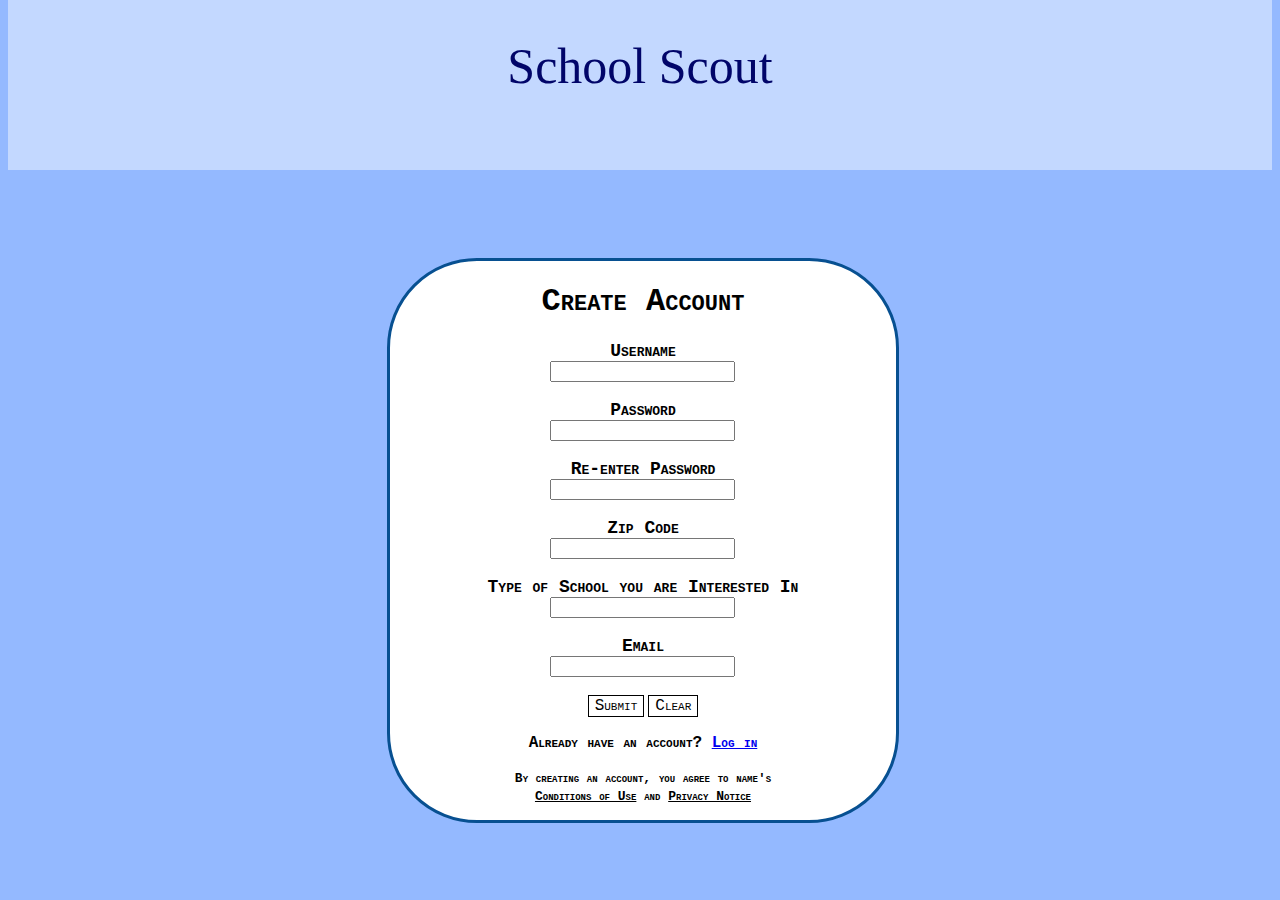
<file: HTML/index.html>
<!DOCTYPE html>
<html lang="en">

<head>
    <meta charset="UTF-8">
    <meta name="viewport" content="width=device-width, initial-scale=1.0">
    <title>Create Account</title>
    </script>
    <link rel="stylesheet" href="../CSS/Sign-in.css">
    <script src="../JavaScript/common.js" defer></script>
    <script src="../JavaScript/Sign-in.js" defer></script>
    
</head>

<body>
    <div id="name">
        <p>
          School Scout
        </p>
      </div>
    <div class="sign-in">
        <h1>Create Account</h1>
        <!-- <form action="https://script.google.com/macros/s/AKfycbw4Nn0G9COu37MQeVMDt2hynl2rU9GH_yzxLCikpz2UbBuFonO5tbJd-EM3FPH9TSqP/exec" method="post"> -->
            <form>
            <label class="input"><b>Username</b></label><br>
            <input name="username" id="username"><br>
            <br>
            <label class="input"><b>Password</b></label><br>
            <input name="password" id="password"><br>
            <br>
            <label class="input"><b>Re-enter Password</b></label><br>
            <input name="Re-enter Password" id="repass"><br>
            <br>
            <label class="input"><b>Zip Code</b></label><br>
            <input name="zip" id="zip"><br>
            <br>
            <label class="input"><b>Type of School you are Interested In</b></label><br>
            <input name="type" id="type"><br>
            <br>
            <label class="input"><b>Email</b></label><br>
            <input name="email" id="email">
            <br>
            <br>
           
           
        </form>
        <a>
            <button class="button" type="submit" onclick="submit()">Submit</button>
        </a>

        <button class="button">Clear</button>
        <p>
            <b class="signin">Already have an account? <a href="../HTML/login.html">Log in</a></b>
        </p>
        <p>
            <b class="policy">By creating an account, you agree to name's <br><u>Conditions of Use</u> and <u>Privacy
                    Notice</u></b>
        </P>
    </div>

    
</body>

</html
</file>
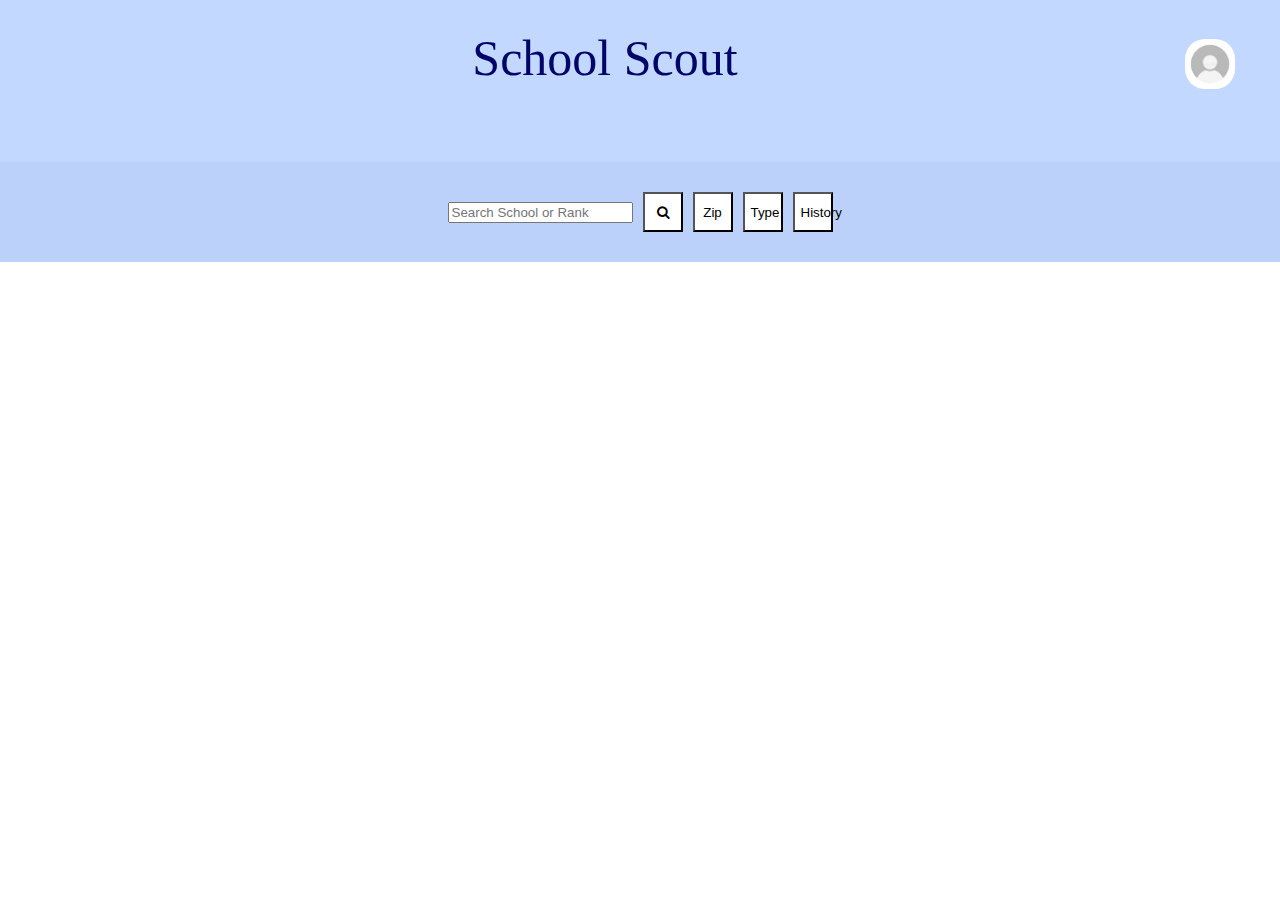
<file: HTML/Home.html>
<!DOCTYPE html>
<html>

<head>
  <title>School Scout</title>
  <link rel="stylesheet" href="https://cdnjs.cloudflare.com/ajax/libs/font-awesome/4.7.0/css/font-awesome.min.css">
  <link rel="stylesheet" href="../CSS/Home.css">
  <script src="../JavaScript/common.js" defer></script>
  <script src="../JavaScript/Home.js" defer></script>


</head>

<body>


  <div id="name">

    <img onclick="ProfileClick()" class="LOGOIMG"
      src="[data-uri]"
      width="50" height="50">

    <p>
      School Scout
    </p>

  </div>

  <div class="search-container">
    <input type="search" id="search" placeholder="Search School or Rank" data-search>
    <button type="submit"><i class="fa fa-search"></i></button>
    <br>
    <button class="id" onclick="Zipclicked()">Zip</button>
    <br>
    <button class="type" onclick="Typeclicked()">Type</button>
    <br>
    <button class="type" onclick="Historyclicked()">History</button>
    <!--Test-->
  </div>



  <div class="user-cards" data-user-cards-container></div>

  <template data-user-template>
    <!-- <a href=""> -->
    <a>
      <button class="schoolBTN" id="" onclick="schoolNameClicked({id})" data-btn>
        <div class="skill">
          <img class="IMG" id="" src="" alt="" data-img>
          <h2 class="header" data-header></h2>
          <p class="body" id="" data-body></p>
        </div>
      </button>
    </a>
  </template>

  <style>
    @media screen and (max-width: 600px) {
      .topnav .search-container {
        float: none;
      }

      .topnav a,
      .topnav input[type=text],
      .topnav .search-container button {
        float: none;
        display: block;
        text-align: left;
        width: 100%;
        margin: 0;
        padding: 14px;
        color: rgb(13, 255, 0);
      }

      .topnav input[type=text] {
        border: 1px solid #ccc;
      }
    }
  </style>

</body>

</html>
</file>
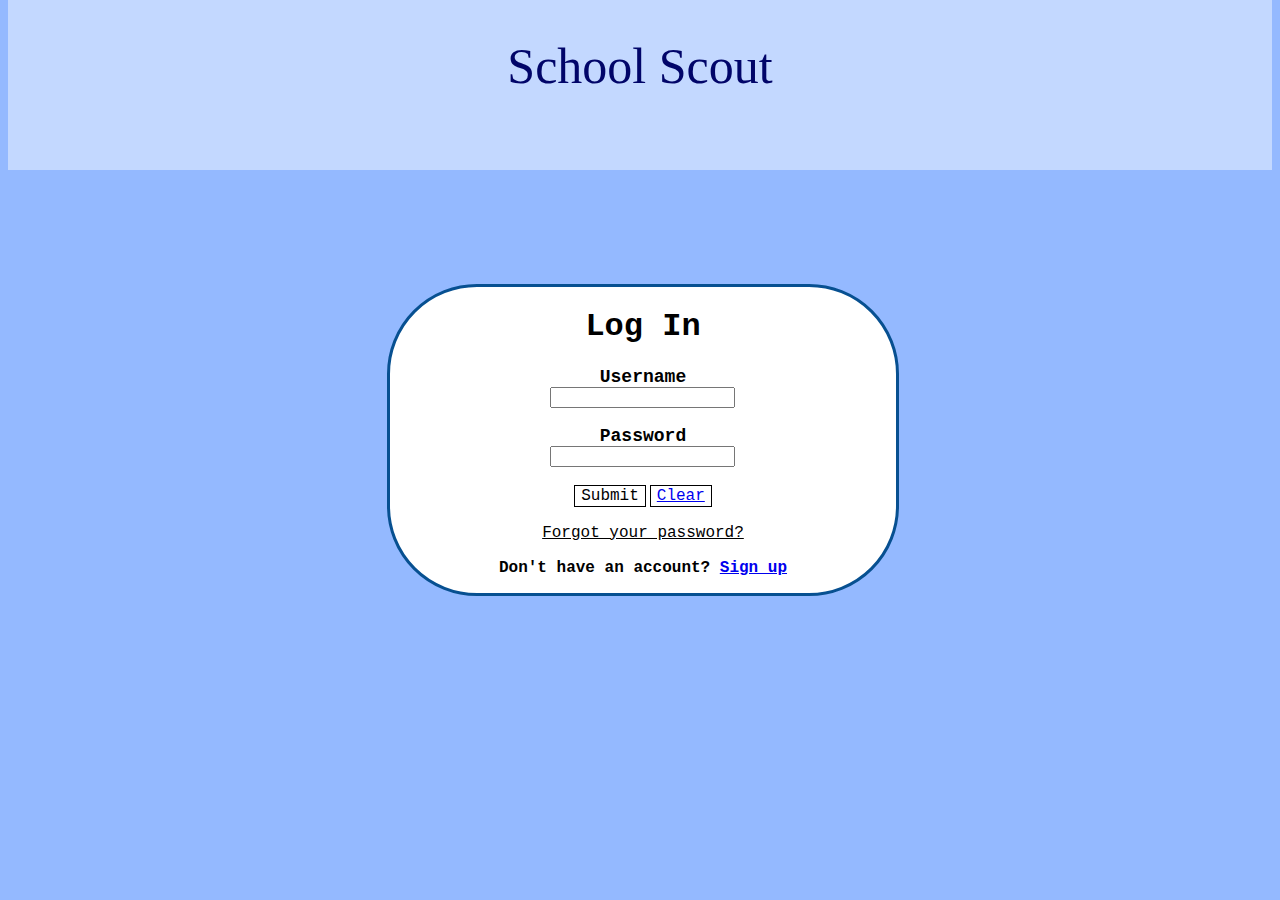
<file: HTML/login.html>
<!DOCTYPE html>
<html lang="en">

<head>
    <meta charset="UTF-8">
    <meta name="viewport" content="width=device-width, initial-scale=1.0">
    <title>Log In</title>
    <link rel="stylesheet" href="../CSS/login.css">
    <script src="../JavaScript/common.js" defer></script>
    <script src="../JavaScript/login.js" defer></script>
   
</head>

<body>
    <div id="name">
        <p>
            School Scout
        </p>
    </div>
    <div id = "Info">
        <h1>Log In</h1>
        <label class="input"><b>Username</b></label><br>
        <input name="Username" id="username"><br>
        <br>
        <label class="input"><b>Password</b></label><br>
        <input name="Password" id="password"><br>
        <br>
        <a>
            <button id="Submit" class="button" onclick="submit()">Submit</button>
        </a>


        <button id="Clear" class="button"><a href="../HTML/login.html">Clear</a></button>

        <p>
            <u class="text">Forgot your password?</u>
        </P>
        <p>
            <b class="text">Don't have an account? <a href="../HTML/index.html">Sign up</a></b>
        </p>
    </div>
</body>

</html>
</file>
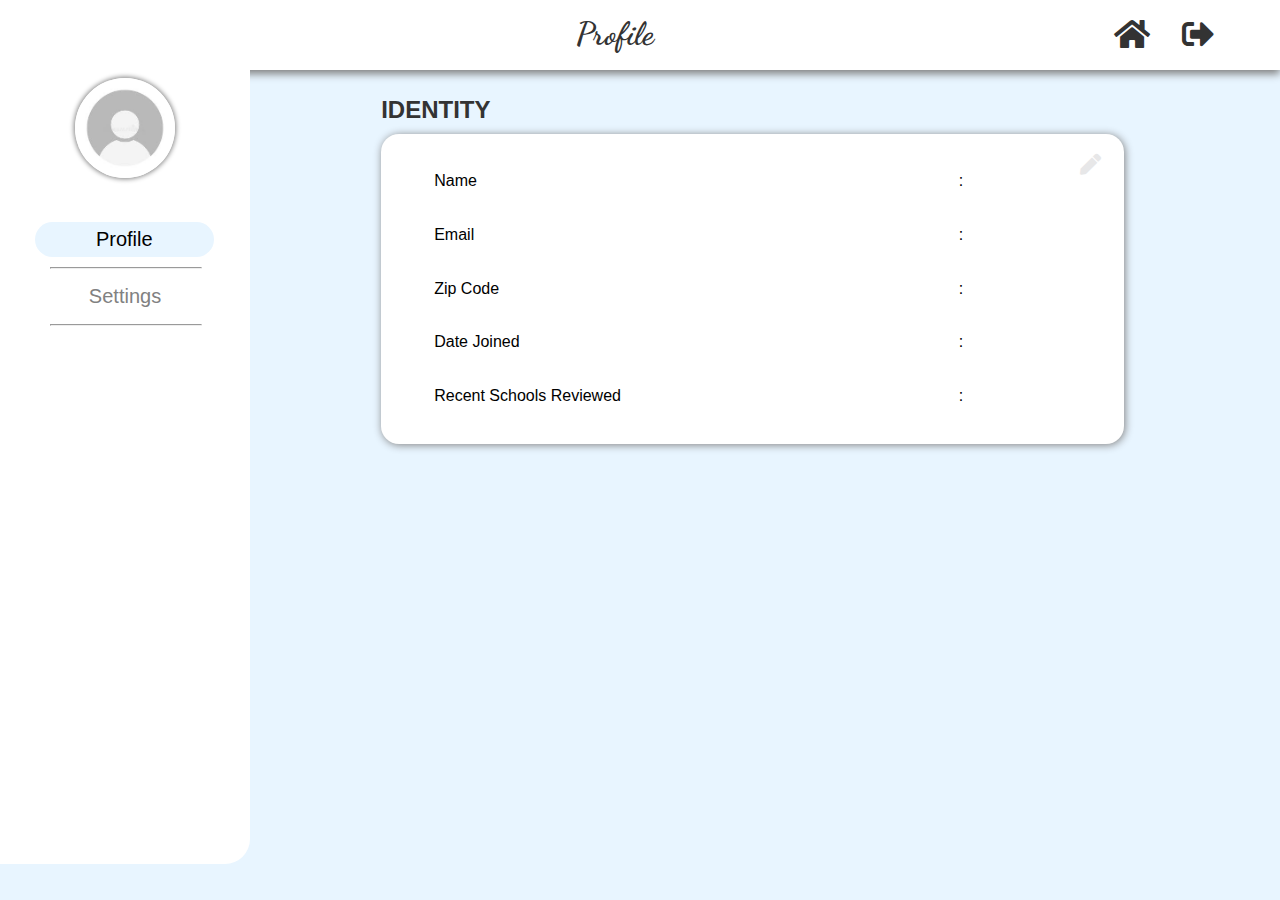
<file: HTML/Profile.html>
<!DOCTYPE html>
<html lang="en">
<head>
    <meta charset="UTF-8">
    <meta name="viewport" content="width=device-width, initial-scale=1.0">
    <title>Profile Page</title>

    <!-- Custom Css -->
    <link rel="stylesheet" href="../CSS/Profile.css">

    <!-- FontAwesome 5 -->
    <link rel="stylesheet" href="https://cdnjs.cloudflare.com/ajax/libs/font-awesome/5.12.1/css/all.min.css">
    <script src="../JavaScript/Profile.js"></script>
    <script src="../JavaScript/common.js"></script>
</head>
<body>
    <!-- Navbar top -->
    <div class="navbar-top">
        <div class="title">
            <h1>Profile</h1>
        </div>

        <!-- Navbar -->
        <ul>
            <li>
                <a href="../HTML/Home.html">
                    <i class="fa fa-home fa-2x"></i>
                </a>
            </li>
            <li>
                <a href="../HTML/login.html">
                    <i class="fa fa-sign-out-alt fa-2x"></i>
                </a>
            </li>
        </ul>
        <!-- End -->
    </div>
    <!-- End -->

    <!-- Sidenav -->
    <div class="sidenav">
        <div class="profile">
            <img src="[data-uri]" width="100" height="100">

            <div class="name">
                
            </div>
        </div>

        <div class="sidenav-url">
            <div class="url">
                <a href="#profile" class="active">Profile</a>
                <hr align="center">
            </div>
            <div class="url">
                <a href="#settings">Settings</a>
                <hr align="center">
            </div>
        </div>
    </div>
    <!-- End -->

    <!-- Main -->
    <div class="main">
        <h2>IDENTITY</h2>
        <div class="card">
            <div class="card-body">
                <i class="fa fa-pen fa-xs edit"></i>
                <table>
                    <tbody>
                        <tr>
                            <td>Name</td>
                            <td>:</td>
                            <td class="name1"></td>
                        </tr>
                        <tr>
                            <td>Email</td>
                            <td>:</td>
                            <td class="email"></td>
                        </tr>
                        <tr>
                            <td>Zip Code</td>
                            <td>:</td>
                            <td class="zip"></td>
                        </tr>
                        <tr>
                            <td>Date Joined</td>
                            <td>:</td>
                            <td class="date"></td>
                        </tr>
                    
                        <tr>
                            <td>Recent Schools Reviewed</td>
                            <td>:</td>
                            <td class="history"></td>
                        </tr>
                    </tbody>
                </table>
            </div>
        </div>

      
    </div>
    <!-- End -->
</body>
<style>/* Import Font Dancing Script */
   
    /* End */</style>
</html>
</file>
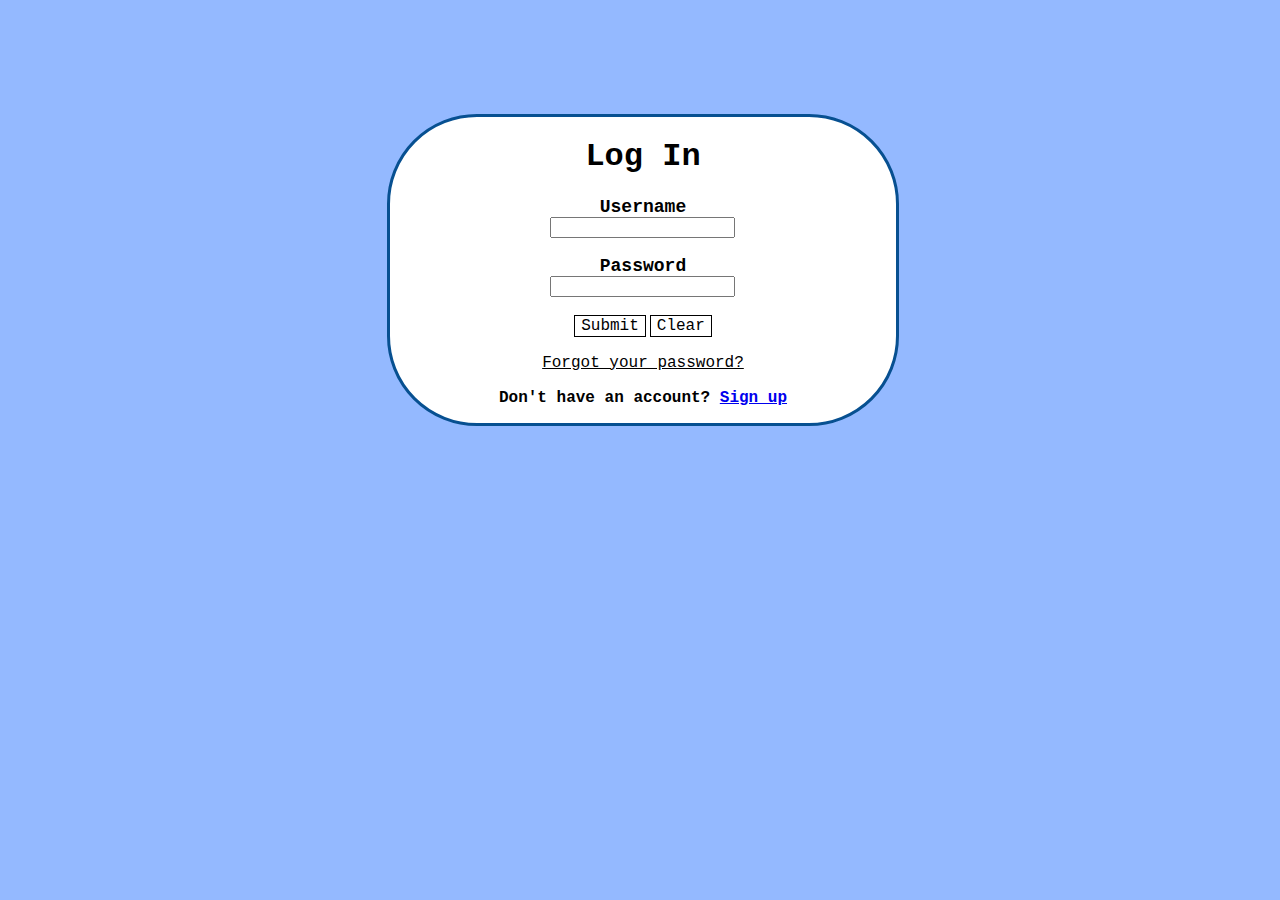
<file: signin/login.html>
<!DOCTYPE html>
<html lang="en">
<head>
    <meta charset="UTF-8">
    <meta name="viewport" content="width=device-width, initial-scale=1.0">
    <title>Log In</title>
    <script type="text/javascript" src="login.js">
    </script>
    <link rel="stylesheet" href="login.css">
</head>
<body>
    <div>
    <h1>Log In</h1>
    <form>
        <label class="input"><b>Username</b></label><br>
        <input name="Username"><br>
        <br>
        <label class="input"><b>Password</b></label><br>
        <input name="Password"><br>
        <br>
        <button id="Submit" class="button">Submit</button>
        <button class="button">Clear</button>
    </form>
    <p>
        <u class="text">Forgot your password?</u>
    </P>
    <p>
        <b class="text">Don't have an account? <a href="createaccount.html">Sign up</a></b>
    </p>
    </div>
</body>
</html>
</file>
<file: CSS/Sign-in.css>
.input {
    font-size: large;
    font-variant: small-caps;
    font-family: Courier
}
.sign-in {
    background-color: white;
    margin-top: 7%;
    margin-left: 30%;
    width: 40%;
    border-style: solid;
    border-width: medium;
    border-radius: 10cqb;
    border-color: rgb(7, 80, 145);
    text-align: center
}
body {
    background-color: rgb(148, 185, 255);
}
.button {
    border-style:solid;
    border-width: 1px;
    background-color: rgb(255, 255, 255);
    font-family: Courier;
    font-variant: small-caps;
    font-size: medium;
}
h1 {
    font-variant: small-caps;
    font-family: Courier;
    font-style:inherit;
}
.signin {
    font-variant: small-caps;
    font-family: Courier;
    font-style: inherit;
    font-size: medium;
}
.policy {
    font-variant: small-caps;
    font-family: Courier;
    font-style: inherit;
    font-size: small; 
}

#name {
    background-color: #c3d8ff;
    text-align: center;
    font-size: 50px;
    font-family: 'Lucida Sans', 'Lucida Sans Regular', 'Lucida Grande', 'Lucida Sans Unicode';
    color: rgb(1, 5, 105);
    border-bottom: black;
    margin-top: -46px;
    padding: 25px;
    
  }
</file>
<file: CSS/Home.css>
* {box-sizing: border-box;}

body {
  margin: 0;
  font-family: Arial, Helvetica, sans-serif;
}


#blank {
  color:#ffffff;
}

#name {
  background-color: #c3d8ff;
  text-align: center;
  font-size: 50px;
  font-family: 'Lucida Sans', 'Lucida Sans Regular', 'Lucida Grande', 'Lucida Sans Unicode';
  color: rgb(1, 5, 105);
  border-bottom: black;
  margin-top: -46px;
  padding: 25px;
  
}


.search-container {
  display: flex;
  overflow: hidden;
  background-color: #bbd1fa;
  justify-content: center;
  height: 100px;
  padding: 10px;
  align-items: center;
}

.search-container input[type=text] {
  height: 40px;
  font-size: 17px;
  padding: 6px;
  background-color: blue;
}

.search-container button{
  margin-left: 10px;
  height: 40px;
  width: 40px;
  background-color: #ffffff;
}

.search-container button:hover {
  background: #ffffff;
}





.skill {
  border: 2px solid rgb(118, 165, 254);
  height: 250px;
  width: 350px;
  margin: 40px;
  justify-content: center;
  align-items: center;
  padding-top: 20px;
  padding-left: 30px;
  padding-right:30px ;
  border-radius: 28px;
  background-color: rgb(255, 255, 255);
}

.header {
  text-align: center;
  font-size: 20px;
  color: rgb(1, 5, 105);
}

.body {
  text-align: center;
  font-size: 15px;
  color: rgb(1, 5, 105);
}

.skill img {
  width: 150px;
  height: 100px;
  margin: auto;
  display: block;
}

.schoolBTN {
  background-color: white;
  border: none;
  margin-left: 25px;
}

button :hover{
  cursor: pointer;
}

.hide {
  display: none;
}

.LOGOIMG{
  float:right;
  margin-right: 20px;
  margin-top: 60px;
  width: 50px;
  height: 50px;
  border-radius: 20px;

}
</file>
<file: CSS/login.css>
.input {
    font-size: large;
    font-variant:inherit;
    font-family: Courier
    }
#Info {
    background-color: white;
    margin-top: 9%;
    margin-left: 30%;
    width: 40%;
    border-style: solid;
    border-width: medium;
    border-radius: 10cqb;
    border-color: rgb(7, 80, 145);
    text-align: center
    }
body {
    background-color:rgb(148, 185, 255);
    }
.button {
    border-style:solid;
    border-width: 1px;
    background-color: rgb(255, 255, 255);
    font-family: Courier;
    font-variant: inherit;
    font-size: medium;
    }
h1 {
    font-variant: inherit;
    font-family: Courier;
    font-style:inherit;
    }
.text {
    font-variant: inherit;
    font-family: Courier;
    font-style: inherit;
    font-size: medium;
}

#name {
    background-color: #c3d8ff;
    text-align: center;
    font-size: 50px;
    font-family: 'Lucida Sans', 'Lucida Sans Regular', 'Lucida Grande', 'Lucida Sans Unicode';
    color: rgb(1, 5, 105);
    border-bottom: black;
    margin-top: -46px;
    padding: 25px;
    
  }
</file>
<file: CSS/Profile.css>
@import url(https://fonts.googleapis.com/css?family=Dancing+Script);
    
* {
    margin: 0;
}

body {
    background-color: #e8f5ff;
    font-family: Arial;
    overflow: hidden;
}

/* NavbarTop */
.navbar-top {
    background-color: #fff;
    color: #333;
    box-shadow: 0px 4px 8px 0px grey;
    height: 70px;
}

.title {
    font-family: 'Dancing Script', cursive;
    padding-top: 15px;
    position: absolute;
    left: 45%;
}

.navbar-top ul {
    float: right;
    list-style-type: none;
    margin: 0;
    overflow: hidden;
    padding: 18px 50px 0 40px;
}

.navbar-top ul li {
    float: left;
}

.navbar-top ul li a {
    color: #333;
    padding: 14px 16px;
    text-align: center;
    text-decoration: none;
}

.icon-count {
    background-color: #ff0000;
    color: #fff;
    float: right;
    font-size: 11px;
    left: -25px;
    padding: 2px;
    position: relative;
}

/* End */

/* Sidenav */
.sidenav {
    background-color: #fff;
    color: #333;
    border-bottom-right-radius: 25px;
    height: 86%;
    left: 0;
    overflow-x: hidden;
    padding-top: 20px;
    position: absolute;
    top: 70px;
    width: 250px;
}

.profile {
    margin-bottom: 20px;
    margin-top: -12px;
    text-align: center;
}

.profile img {
    border-radius: 50%;
    box-shadow: 0px 0px 5px 1px grey;
}

.name {
    font-size: 20px;
    font-weight: bold;
    padding-top: 20px;
}

.job {
    font-size: 16px;
    font-weight: bold;
    padding-top: 10px;
}

.url, hr {
    text-align: center;
}

.url hr {
    margin-left: 20%;
    width: 60%;
}

.url a {
    color: #818181;
    display: block;
    font-size: 20px;
    margin: 10px 0;
    padding: 6px 8px;
    text-decoration: none;
}

.url a:hover, .url .active {
    background-color: #e8f5ff;
    border-radius: 28px;
    color: #000;
    margin-left: 14%;
    width: 65%;
}

/* End */

/* Main */
.main {
    margin-top: 2%;
    margin-left: 29%;
    font-size: 28px;
    padding: 0 10px;
    width: 58%;
}

.main h2 {
    color: #333;
    font-family: 'Segoe UI', Tahoma, Geneva, Verdana, sans-serif;
    font-size: 24px;
    margin-bottom: 10px;
}

.main .card {
    background-color: #fff;
    border-radius: 18px;
    box-shadow: 1px 1px 8px 0 grey;
    height: auto;
    margin-bottom: 20px;
    padding: 20px 0 20px 50px;
}

.main .card table {
    border: none;
    font-size: 16px;
    height: 270px;
    width: 80%;
}

.edit {
    position: absolute;
    color: #e7e7e8;
    right: 14%;
}

.social-media {
    text-align: center;
    width: 90%;
}

.social-media span {
    margin: 0 10px;
}

.fa-facebook:hover {
    color: #4267b3 !important;
}

.fa-twitter:hover {
    color: #1da1f2 !important;
}

.fa-instagram:hover {
    color: #ce2b94 !important;
}

.fa-invision:hover {
    color: #f83263 !important;
}

.fa-github:hover {
    color: #161414 !important;
}

.fa-whatsapp:hover {
    color: #25d366 !important;
}

.fa-snapchat:hover {
    color: #fffb01 !important;
}
</file>
<file: signin/login.css>
.input {
        font-size: large;
        font-variant:inherit;
        font-family: Courier
        }
    div {
        background-color: white;
        margin-top: 9%;
        margin-left: 30%;
        width: 40%;
        border-style: solid;
        border-width: medium;
        border-radius: 10cqb;
        border-color: rgb(7, 80, 145);
        text-align: center
        }
    body {
        background-color:rgb(148, 185, 255);
        }
    .button {
        border-style:solid;
        border-width: 1px;
        background-color: rgb(255, 255, 255);
        font-family: Courier;
        font-variant: inherit;
        font-size: medium;
        }
    h1 {
        font-variant: inherit;
        font-family: Courier;
        font-style:inherit;
        }
    .text {
        font-variant: inherit;
        font-family: Courier;
        font-style: inherit;
        font-size: medium;
    }
</file>
